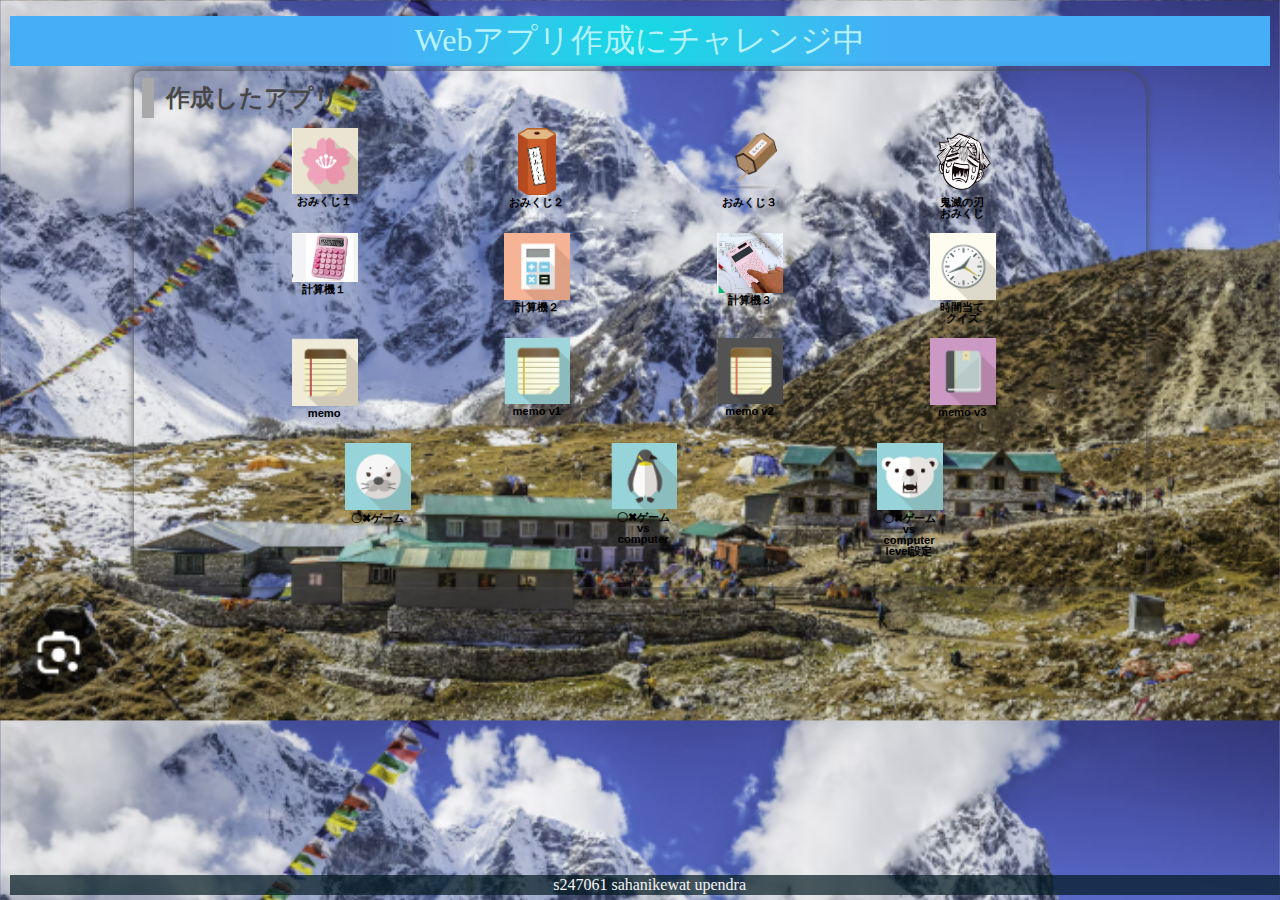
<file: index.html>
<!DOCTYPE html>
<html lang="ja">
  <head>
    <meta charset="UTF-8">
    <meta name="viewport" content="width=device-width, initial-scale=1.0">
    <title>upendra game</title>
    <meta name="description" content="upendra game">

    <link rel="icon" href="favicon.ico">
    <link rel="stylesheet" href="css/index.css">
  </head>

  <body>
    <!-- 見出し（みだし） -->
    <header class = "header">
      <h1>Webアプリ作成にチャレンジ中</h1>
    </header>
    
    <!-- 作成したアプリ -->
    <section class="container01">
      <h2>作成したアプリ</h2>
      <div class = "game">

        <div class="container01-01">
          <div class="item01">
            <a href="./09_omikuji/omikuji.html" title="今日の運勢を占うゲームです。"><img src="img/sakura.jpg" alt="おみくじ１"><br>おみくじ１</a>
          </div>
          <div class="item01">
            <a href="./10a_omikuji/omikuji.html" title="音付きです。"><img src="img/omikuji2.png" alt="おみくじ２" class="img_omikuji2"><br>おみくじ２</a>
          </div>
          <div class="item01">
            <a href="./10c_omikuji/omikuji.html" title="テキストも画像です。"><img src="img/omikuji3.png" alt="おみくじ３"><br>おみくじ３</a>
          </div>
          <div class="item01">
            <a href="./01_omikuji_kimetsu/omikuji_kimetsu.html" title="鬼滅の刃"><img src="img/zenitsu.png" alt="鬼滅の刃おみくじ"><br>鬼滅の刃<br>おみくじ</a>
          </div>
        </div>
        
        <div class="container01-02">
          <div class="item01">
            <a href="./02_calculator/calculator.html" title="かんたんな計算機です。"><img src="img/calculator 1.png" alt="計算機１"><br>計算機１</a>
          </div>
          
          <div class="item01">
            <a href="./03_calculator/calculator.html" title="=ボタンをつけた計算機です。"><img src="img/calc2.jpg" alt="計算機２"><br>計算機２</a>
          </div>
          
          <div class="item01">
            <a href="./03-04. calculator/calculator.html" title="=全部ボタンの計算機です。"><img src="img/calculator 2.png" alt="計算機３"><br>計算機３</a>
          </div>
                    
          <div class="item01">
            <a href="98_Time guessing quiz/timeguess.html" title="=時間当てクイズです"><img src="img/clock1.png" alt="クイズ">時間当て<br>クイズ</a>
          </div>
        </div>
        
        <div class="container01-03">
          <div class="item01">
            <a href="04_memo/memo.html" title="メモアプリです。"><img src="img/memo.png" alt="memo"><br>memo</a>
          </div>
          
          <div class="item01">
            <a href="04_memo_app_v1/memo.html" title="メモアプリv1です。"><img src="img/memo1.png" alt="memo v1"><br>memo v1</a>
          </div>
          
          <div class="item01">
            <a href="04_memo_app_v2/memo.html" title="メモアプリv2です。"><img src="img/memo2.png" alt="memo v2"><br>memo v2</a>
          </div>
          
          <div class="item01">
            <a href="04_memo_app_v3/memo.html" title="メモアプリv3です。"><img src="img/memo3.png" alt="memo v3"><br>memo v3</a>
          </div>
        </div>
        
        <div class="container01-04">
          <div class="item02">
            <a href="05_tic tac toe_06_sound/tic_tac_toe_fix.html" title="2人でやるゲームです。"><img src="img/azarashi.png" alt="〇✖ゲーム"><br>〇✖ゲーム</a>
          </div>
          
          <div class="item02">
            <a href="06_tic tac toe vs computer/tic_tac_toe_vs computer.html" title="vs computerです。"><img src="img/penguin.png" alt="〇✖ゲームvs computer"><br>〇✖ゲームvs computer</a>
          </div>
          
          <div class="item02">
            <a href="07_tic tac toe vs computer level/tic_tac_toe_vs computer.html" title="vs computer level付き。"><img src="img/bear.png" alt="〇✖ゲーム"><br>〇✖ゲームvs computer<br>level設定</a>
          </div>

        </div>

      </div>
      <div class="filler01"></div>
    </section>
    
    <!-- フッター -->
    <footer>
      <p>s247061 sahanikewat upendra</p>
    </footer>

  </body>
</html>
</file>
<file: css/index.css>
@charset "utf-8";

html {
    /* ブラウザのデフォルトが16px                        */
    /* デフォルトの16pxの代わりに1emが10pxになるように調整 */
    font-size: 62.5%;
}

/* 「*」はユニバーサルセレクタ（すべての要素を対象にするセレクタ）でbox-sizing: border-box;を指定 */
/* この指定（してい）はborderとpaddingをボックスサイズ（widthとheight）の中に含めて算出するので、スタイリングがしやすい*/
*, *::before, *::after {
    box-sizing: border-box;
}

body{
    line-height: 1.5;
    color: rgb(73, 72, 72);
    font-size: 1.6rem; /* 16px */
    font-family: "Helvetica Neue",
    Arial,
    "Hiragino Kaku Gothic ProN",
    "Hiragino Sans",
    Meiryo,
    sans-serif;
    text-align: center;
    background-image: url(../background1.png);
    background-size: cover;
    overflow: hidden;
}

header, footer, h1, h2, h3, p, div, .container01, .filler01 {
    margin: 0.2em 0em 0em 0em;
    padding: 0.1em;
}

/*****************************/
/* 見出し（みだし）           */
/*****************************/
h1 {
    font: 2em Rajdhani, "Noto Sans JP";
    color: rgb(181, 242, 252);
    background-image: radial-gradient(circle 248px at center, #16d9e3 0%, #30c7ec 47%, #46aef7 100%);
}

h2{
    padding-left: 0.5em;
    border-left: solid 0.5em darkgray;
    text-align: left;
}

/*****************************/
/* ページ                    */
/*****************************/
.wrapper {
    position: relative;/*相対位置*/
    max-width: 100vw;  /*すべての要素をbox-sizing:border-boxとしているので全て含めてmin-width:100vwに*/
    min-height: 100vh; /*すべての要素をbox-sizing:border-boxとしているので全て含めてmin-height:100vhに*/
    margin: 0;
    padding: 0;
    padding-bottom: 23px;/*footer+paddingの高さ*/
    text-align: center;
}
/*****************************/
/* セクション(section)        */
/*****************************/
.container01 {
    margin-right: auto;
    margin-left: auto;
    padding-left: 0.5em;
    width: 80%;
    border-radius: 0.5em 1.5em;
    box-shadow:0 0 0.5em rgb(73, 72, 72);
}
main > p {
    font: 1.2em bold;
}

/*****************************/
/* アンカー(anchor)           */
/*****************************/
a {
    color: black;
    font-weight: 900;
    text-decoration: none;
        /* https://developer.mozilla.org/ja/docs/Web/CSS/text-decoration */
}

/* mouseoverでグレースケール */
a:hover{
    opacity: 0.5;
    filter: grayscale(100%);
}

/*****************************/
/* container  item           */
/*****************************/
.container01-01 , .container01-02, .container01-03 , .container01-04 {
    display: flex;
        /*https://developer.mozilla.org/ja/docs/Web/CSS/CSS_Flexible_Box_Layout*/
    flex-wrap:wrap;
        /*https://developer.mozilla.org/ja/docs/Web/CSS/flex-wrap*/
    justify-content: space-evenly;
        /*https://developer.mozilla.org/ja/docs/Web/CSS/justify-content*/
    font-size: 0.7em;
}

.item01{
    position: relative;
    width: 6em;
    height: 9em;
    margin: 0;
    line-height: 1em;
    overflow: hidden;
}

.item02{
    position: relative;
    width: 6em;
    height: 12em;
    margin: 0;
    line-height: 1em;
    overflow: hidden;
}

.item01 img, .item02 img{
    width: 6em;
    height: auto;
}

.item01 .img_omikuji2{
    width: auto;
    height: 6em;
    overflow: hidden;
}

/*****************************/
/* フッター                   */
/*****************************/
footer> p {
    position: absolute;/*←絶対位置*/
    bottom: 5px; /*下に固定*/
    width: 100%;
    margin: 0px;
    padding: 1px;
    color: whitesmoke;
    font: 1em Rajdhani;
    text-align: center;
    background: rgba(1, 24, 31, 0.7);
}
/*******************************************************/
/* レスポンシブ対応　メディアクエリを使ってCSSを切り替える */
/* https://www.design-memo.com/coding/css-media-queries */
/* mobileのときのスタイル */
/*******************************************************/
@media screen and (max-width: 480px) {
    body{
        background-size: auto 1000px;
    }
}
</file>
